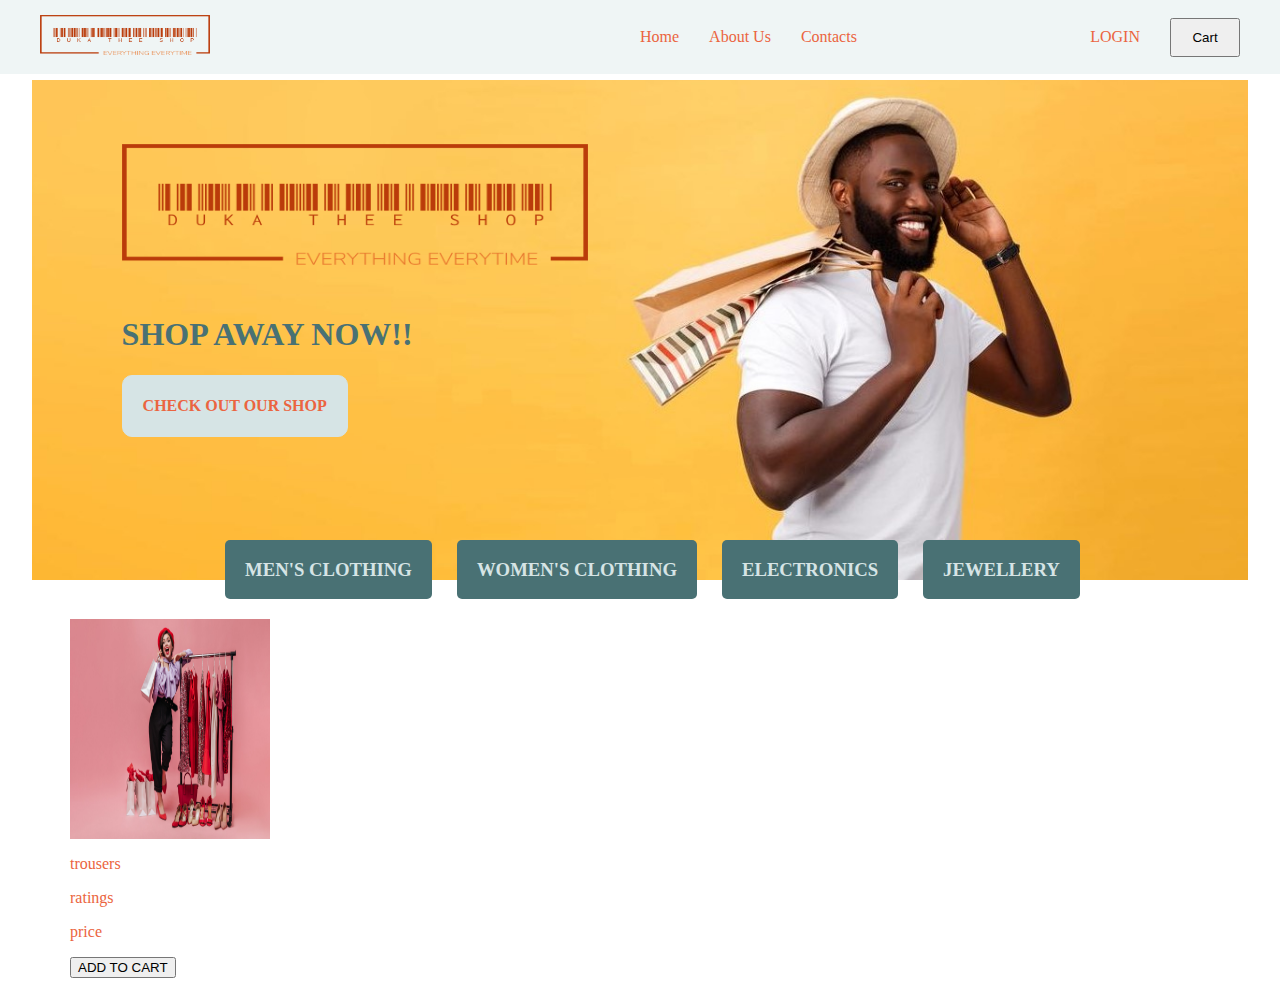
<file: index.html>
<!DOCTYPE html>
<html lang="en">
<head>
    <meta charset="UTF-8">
    <meta http-equiv="X-UA-Compatible" content="IE=edge">
    <meta name="viewport" content="width=device-width, initial-scale=1.0">
    <link rel="stylesheet" href="css/main.css">
    <title>Document</title>

</head>
<body>
    <div id="header">
        <div id="logo">
            <img src="media/images/duka-thee-shop-high-resolution-logo-color-on-transparent-background.png" height="40px" width="170px" alt="logo" srcset="">
        </div>
        <div id="links">
            <div class="nav">
                <a href="#home">Home</a>
                <a href="#home">About Us</a>
                <a href="#home">Contacts</a>
            </div>
            <div id="linksextra">
                <a href="login">LOGIN</a>
               <a href="htmls/cart.html"> <button>Cart</button></a>
            </div>
            
        </div>
        <button class="hamburger ">
            <span></span>
            <span></span>
            <span></span>
        </button>
    </div>
    <div class="pagelanding">
        <div class="image">
            <img src="media/images/duka-thee-shop-high-resolution-logo-color-on-transparent-background.png"  alt="">
        </div>
        <div class="intro">
            <h1>SHOP AWAY NOW!!</h1>
        </div>
        <div class="categories">
            <a href="#categorieshere"><h4>CHECK OUT OUR SHOP</h4></a>
        </div>
    </div>
    <div id="categorieshere">
            <div class="catname1">
                <h3>MEN'S CLOTHING</h3>
            </div>
            <div class="catname1">
                <h3>WOMEN'S CLOTHING</h3>
            </div>
            <div class="catname1">
                <h3>ELECTRONICS</h3>
            </div>
            <div class="catname1">
                <h3>JEWELLERY</h3>
            </div>
        </div>
    <div class="bigcont">
        <div class="tablet">
            <a href="htmls/singleitem.html">
                <div class="tabletimage">
                    <img src="media/images/woman-black-trousers-purple-blouse-laughs-leaning-stand-with-elegant-clothes-pink-background.jpg" alt="product" srcset="">
                </div>
                <div class="details">
                    <p>trousers</p>
                    <p>ratings</p>
                    <p>price</p>
                </div>
            </a> 
            <button>
                ADD TO CART
            </button>   
    </div>
    
    </div>
    <script src="js/main.js"></script>
</body>
</html>
</file>
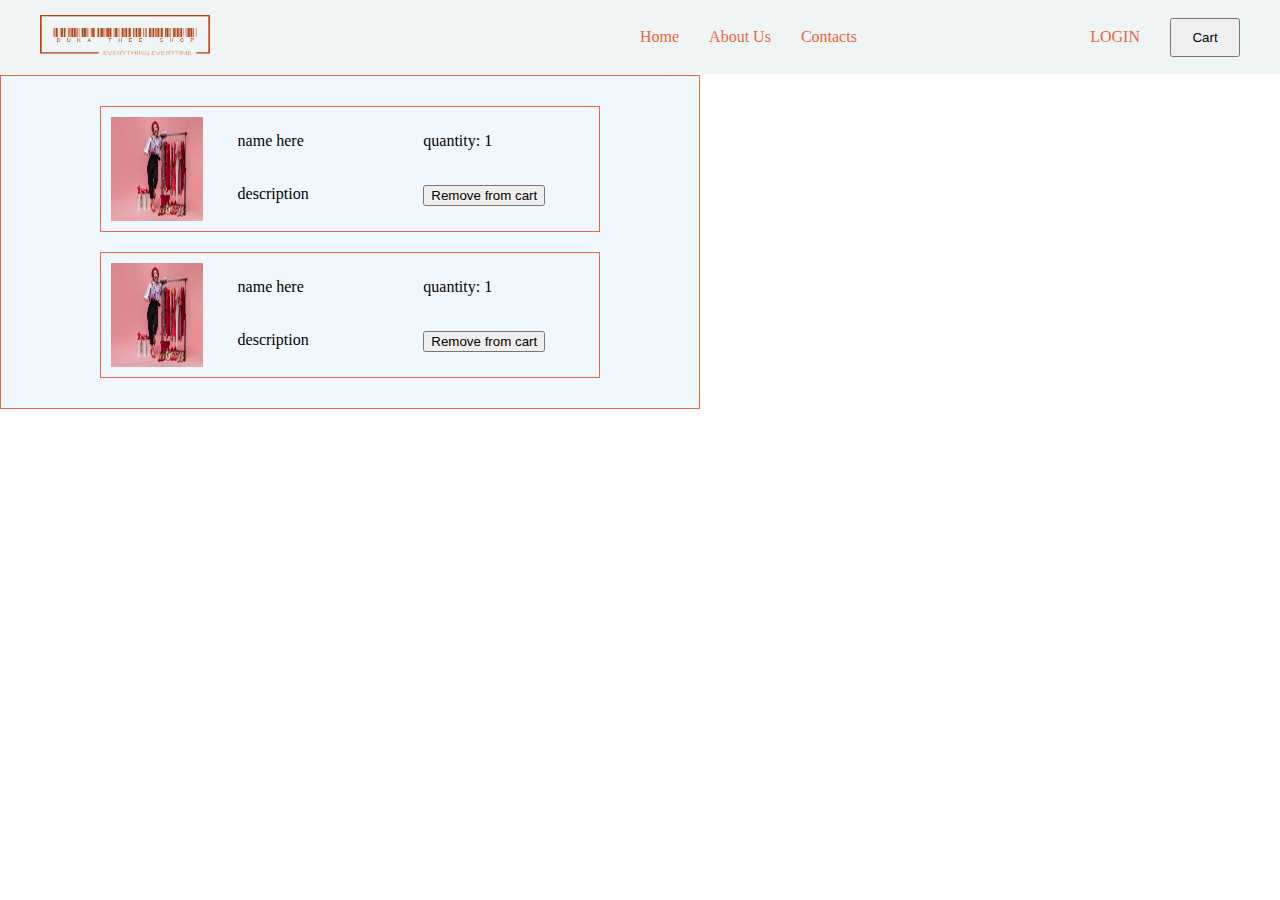
<file: htmls/cart.html>
<!DOCTYPE html>
<html lang="en">
<head>
    <meta charset="UTF-8">
    <meta http-equiv="X-UA-Compatible" content="IE=edge">
    <meta name="viewport" content="width=device-width, initial-scale=1.0">
    <link rel="stylesheet" href="../css/main.css">
    <title>Document</title>

</head>
<body>
    <div id="header">
        <div id="logo">
            <img src="../media/images/duka-thee-shop-high-resolution-logo-color-on-transparent-background.png" height="40px" width="170px" alt="logo" srcset="">
        </div>
        <div id="links">
            <div class="nav">
                <a href="../index.html">Home</a>
                <a href="#home">About Us</a>
                <a href="#home">Contacts</a>
            </div>
            <div id="linksextra">
                <a href="login">LOGIN</a>
                <button>Cart</button>
            </div>
            
        </div>
        <button class="hamburger ">
            <span></span>
            <span></span>
            <span></span>
        </button>
    </div>
    <div class="cart">
        <div class="cart-item">
            <div class="cartImage">
                <img src="../media/images/woman-black-trousers-purple-blouse-laughs-leaning-stand-with-elegant-clothes-pink-background.jpg"  alt="cartimage" height="100%" width="100%">
            </div>
            <div class="cartInfo">
                <div class="cartTitle">
                    name here
                </div>
                <div class="itemQuantity">
                  quantity:  1
                </div>
                
                <div class="itemDescription">
                    description
                </div>
                <div class="cartbutton">
                    <button> Remove from cart</button>
                </div>
            </div>
        </div>
        <div class="cart-item">
            <div class="cartImage">
                <img src="../media/images/woman-black-trousers-purple-blouse-laughs-leaning-stand-with-elegant-clothes-pink-background.jpg"  alt="cartimage" height="100%" width="100%">
            </div>
            <div class="cartInfo">
                <div class="cartTitle">
                    name here
                </div>
                <div class="itemQuantity">
                    quantity: 1
                </div>
                
                <div class="itemDescription">
                    description
                </div>
                <div class="cartbutton">
                    <button> Remove from cart</button>
                </div>
            </div>
        </div>
    </div>
    
</body>
</html>
</file>
<file: css/main.css>
body{
    padding: 0%;
    margin: 0;
    display: flex;
    flex-direction: column;
}
*{
    box-sizing: border-box;
}
a{
    color: #EB6440;
    text-decoration: none;
}
#header{
    display: flex;
    flex-direction: row;
    position: fixed;
    width: 100%;
    justify-content: space-between;
    padding: 15px 40px;
    background-color: #EFF5F5;
    color: #EB6440;
}
#links{
    display: flex;
    flex-direction: row;
    width: 50%;
    gap: 10px;
    justify-content: space-between;
    align-items: center;
}
.nav, #linksextra{
    display: flex;
    gap: 30px;
    align-items: center;
}
#links a{
    text-decoration: none;
    color: #EB6440;
}
#linksextra button{
    width: 70px;
    padding: 10px 5px;
}
.hamburger{
    display: none;
    position: relative;
    z-index: 1;
    user-select: none;
    appearance:  none;
    border: none;
    outline: none;
    background: none;
    cursor: pointer;
}

.hamburger span{
    display: block;
    width: 33px;
    height: 4px;
    margin-bottom: 5px;
    position: relative;
    background-color: #EB6440;
    border-radius: 6px;
    z-index: 1;
    transform-origin: 0 0 ;
    transition: 0.4s;
}
 .hamburger:hover span:nth-child(2){
    transform: translateX(10px);
    background-color: #497174;
 }

 .hamburger.is-active span:nth-child(1){
    transform: translate(0px, -2px) rotate(45deg);
 }
 .hamburger.is-active span:nth-child(2){
    opacity: 0;
    transform: translateX(15px);
 }
 .hamburger.is-active span:nth-child(3){
    transform: translate(-3px, 3px) rotate(-45deg);
 }

.hamburger.is-active:hover span{
    background-color: #497174;
}


.pagelanding{
    margin-top: 80px;
    width: 95%;
    height: 500px;
    align-self: center;
    background-image: url("../media/images/african-american-man-with-colorful-paper-bags-isolated-yellow-background.jpg");
    background-size: cover;
    background-repeat: no-repeat;
    background-attachment: scroll;
    background-position: center;
    display: flex;
    flex-direction: column;
    justify-content: left;
    padding: 5% 7%;
    /* align-items: center; */
}


.image{
    justify-content: left;
}

.image img{
    width: 45%;
    height: 80%;
    min-width: 300px;

}
h1{
    color: #497174;
}

.categories {
    border-radius: 10px;
    padding:0px 20px;
    border: 1px #D6E4E5 solid;
    width: fit-content;
    background-color: #D6E4E5;
}

#categorieshere{
    display: flex;
    margin: -40px;
    align-self: center;
    justify-content: space-evenly;
    
}

.catname1{
    padding: 0 20px;
    background-color: #497174;
    color:#D6E4E5;
    width: fit-content;
    border-radius: 5px;
    margin-left: 25px;
}

.tabletimage{
    width:  200px;
    height: 220px;
    margin-top: 50px;
}

.tabletimage img{
    width: 100%;
    height: 100%;
}

.bigcont{
    padding: 10px 70px;
}

.singleitme{
    margin-top: 100px;
    align-self: center;
    justify-self: center;
    height: fit-content;
    background-color: #D6E4E5;
    display: flex;
    border-radius: 10px;
}

.imageDisplay{
    height: 400px;
    width: 300px;
    border-radius: 10px 0 0 10px;
}

.singledetails{
    height: 400px;
    width: 300px;
    padding: 10px 20px;
}

.cart{
    margin-top: 75px;
    display: flex;
    flex-direction: column;
    flex-direction: column;
    align-items: center;
    background-color: aliceblue;
    width: 700px;
    padding: 20px;
    border: #EB6440 1px solid;

}
.cart div{
    margin: 10px;
}

.cart-item{
    display: flex;
    width: 500px;
    border: #EB6440 1px solid;
}

.cartImage{
    width: 100px;
    width: 100px;
}
.cartInfo{
    width: 400px;
    display: grid;
    grid-template-columns:  1fr 1fr;
    gap: 5px;
}
.cartInfo div{
    padding:5px;
}

@media (max-width : 500px) {
    .hamburger{
        display: block;
    }
    #links{
        display: none;
    }
    .pagelanding{
        max-height: 300px;
    }
}
</file>
